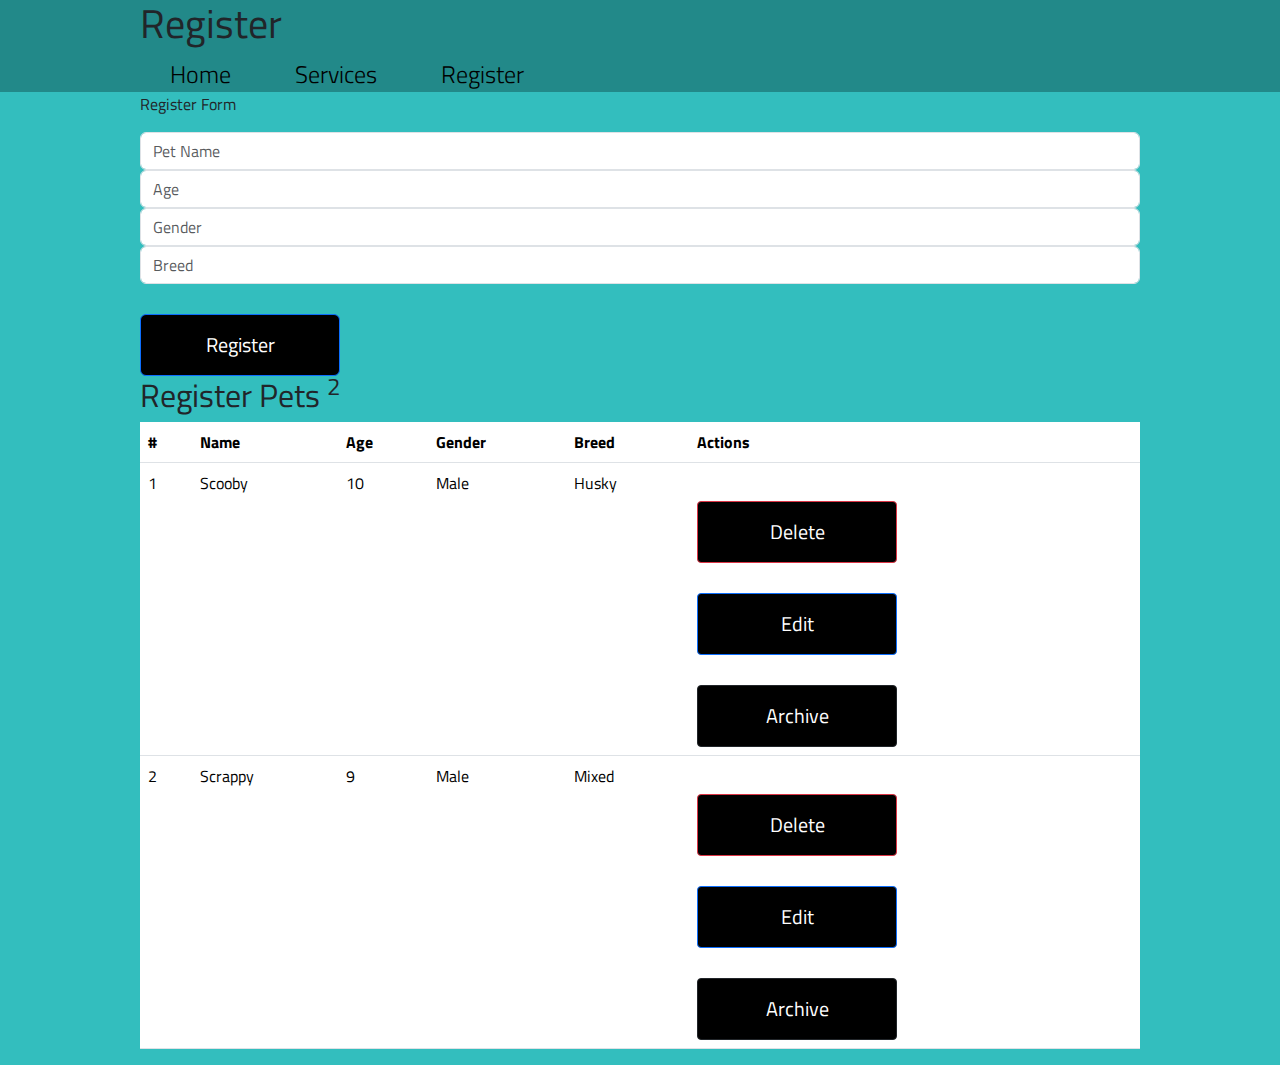
<file: register.html>
<!DOCTYPE html>
<html lang="en">
<head>
    <meta charset="UTF-8">
    <meta name="viewport" content="width=device-width, initial-scale=1.0"> 
    <link rel="stylesheet" href="http://cdn.jsdelivr.net/npm/bootstrap@5.3.3/dist/css/bootstrap.min.css">
    <link rel="stylesheet" href="./styles/main.css">
    <link rel="preconnect" href="https://fonts.googleapis.com">
    <link rel="preconnect" href="https://fonts.gstatic.com" crossorigin>
    <link href="https://fonts.googleapis.com/css2?family=kalnia+Glaze:wght@100..700&family=Titillium+Web:ital,wght@0,200;0,300;0,400;0,600;0,700;0,900;1,200;1,300;1,400;1,600;1,700&family=Wittgenstein:ital,wght@0,400..900;1,400..900&display=swap" rel="stylesheet">
    <title>Register</title>
</head>
<body class="body-color">
    <header class="site-header">
        <div class="container">
            <h1>Register</h1>
            <div>
                <nav>
                    <a href="index.html">Home</a></li>
                    <a href="services.html">Services</a></li>
                    <a href="register.html">Register</a></li>
                </nav>
            </div>
        </div>
    </header>
    <main>
        <div class="container">
            <form action="#">
                <p>Register Form</p>

                <input class="form-control" placeholder="Pet Name" type="text" id="txtName">
                <input class="form-control" placeholder="Age" type="text" id="txtAge">
                <input class="form-control" placeholder="Gender" type="text" id="txtGender">
                <input class="form-control" placeholder="Breed" type="text" id="txtBreed">
            </form>
            <button class="btn btn-primary" onclick="register()">Register</button>
        </div>
    </main> 

        <div class="container">
            <h2>Register Pets <sup id="totalPet">00</sup></h2>
            <table class="table">
                <thead>
                    <tr>
                        <th scope="col">#</th>
                        <th scope="col">Name</th>
                        <th scope="col">Age</th>
                        <th scope="col">Gender</th>
                        <th scope="col">Breed</th>
                        <th>Actions</th>
                    </tr>
                </thead>
                <tbody id="pets">
                    
                </tbody>
            </table>
        </div>
       
    <script src="./scripts/register.js"></script>
    <script src="./scripts/display.js"></script>
</body>
</html>
</file>
<file: styles/main.css>
*{
    margin: 0;
    padding: 0;
    font-family: 'Titillium Web', sans-serif;
}

img{
    max-width: 100%;
}

a{
    text-decoration: none;
}

      /*Utilities*/
.container {
    
    width: 80%;
    margin-left: auto;
    margin-right: auto;
}

      /*Text Styles*/
.main-text{
    font-weight: 900;
    font-size: 55px;
    line-height: 1;
    letter-spacing: 1px;
}
.secondary-text {
    font-weight: 700;
    font-size: 24px;
}
 .normal-text {
    font-size: 20px;
    line-height: 1.5px;
 }

 .btn {
    display: block;
    width: 200px;
    background-color: black;
    color: white;
    padding: 15px;
    text-align: center;
    margin-top: 30px;
    font-size: 20px;
 }

 nav a {
    color: black;
    font-weight: 300;
    font-size: 24px;
    margin: 10px 30px;
 }
/*register color*/
 .site-header {
    background-color: #228989;
 }

 .body-color{
    background-color: #33bebe;
 }

 .table{
    background-color: red;
 }

    /*GETTING VALUES FROM PROMPT   */
</file>
